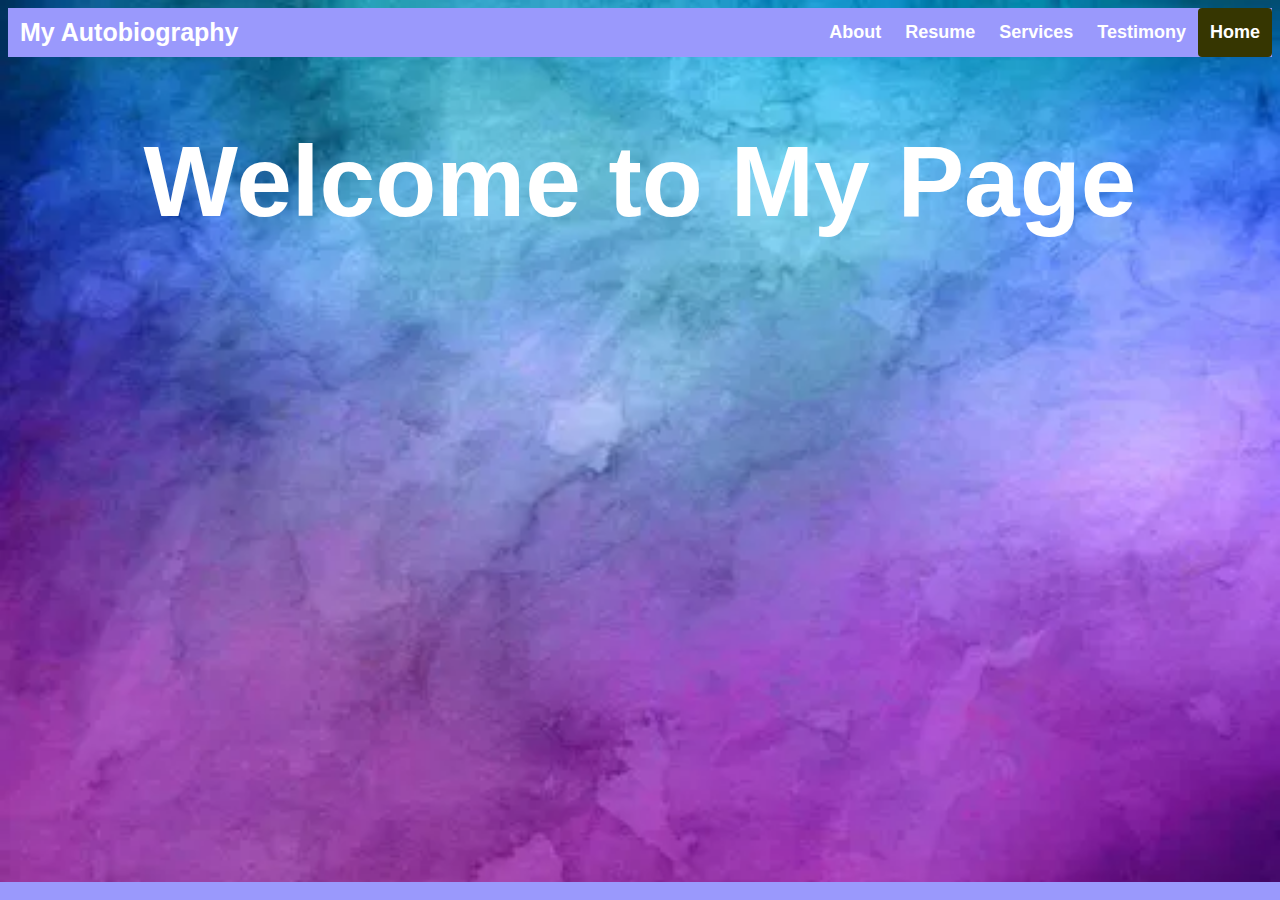
<file: index.html>
<head></head>
    <title>My Autobiography </title>


    <link rel="stylesheet" type="text/css" href="style.css" media="screen">

    </head>
    
    
    <body data-new-gr-c-s-check-loaded="14.1195.0" data-gr-ext-installed="">
        <header>
            <div class="header">
                <div class="header-Left">
                    <a href="index.html" class="logo">My Autobiography</a>
                </div>

            <div class="header-Right">

                <a href="about.html">About</a>
                <a href="resume.html">Resume</a>
                <a href="services.html">Services</a>
                 <a href="testimony.html">Testimony</a>

                <a class="active" href="index.html">Home</a>
            </div>
        </div>
    
        </header>
    
        <section>
               <h1 class="he" >Welcome to My Page</h1>
        </section>
    
        <footer class="">
            <div class="footer">
                © Copyright <strong><span>Sample CV</span></strong>. All Rights Reserved
            </div>
        </footer>
    
    
    
    </body>
</file>
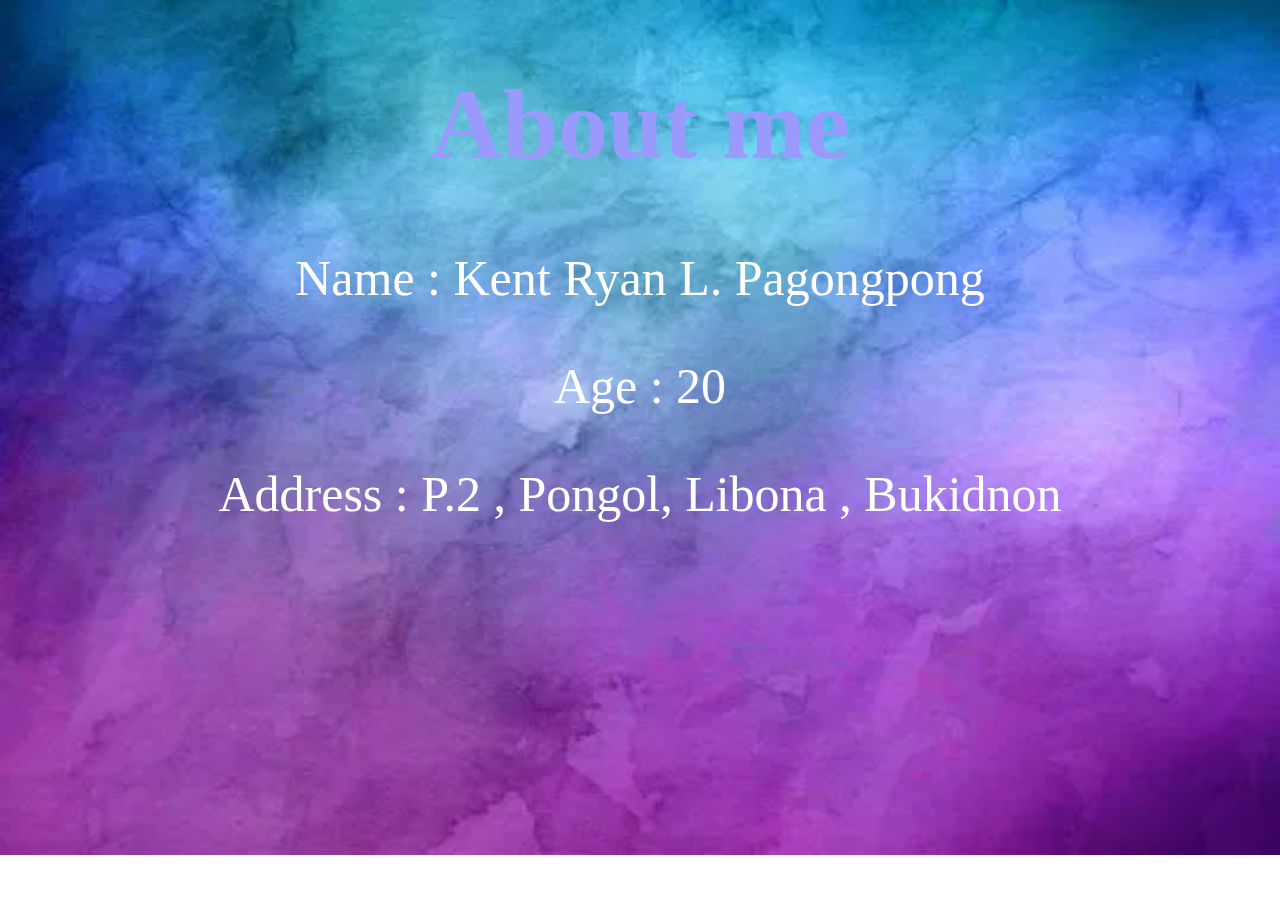
<file: about.html>
<!DOCTYPE html>
<html lang="en">
<head>
    <meta charset="UTF-8">
    <meta name="viewport" content="width=device-width, initial-scale=1.0">
    <title>About</title>
    <link rel="stylesheet" href="style.css">
    <style>
        h1{
            color: rgb(154, 153, 252);;
        }
    </style>
</head>
<body>

    <h1> About me</h1>

    <p class="myInfo"> Name : Kent Ryan L. Pagongpong</p>

    <p class="myInfo"> Age : 20 </p>

    <p class="myInfo">Address : P.2 , Pongol, Libona , Bukidnon</p>

    
    
    
</body>
</html>
</file>
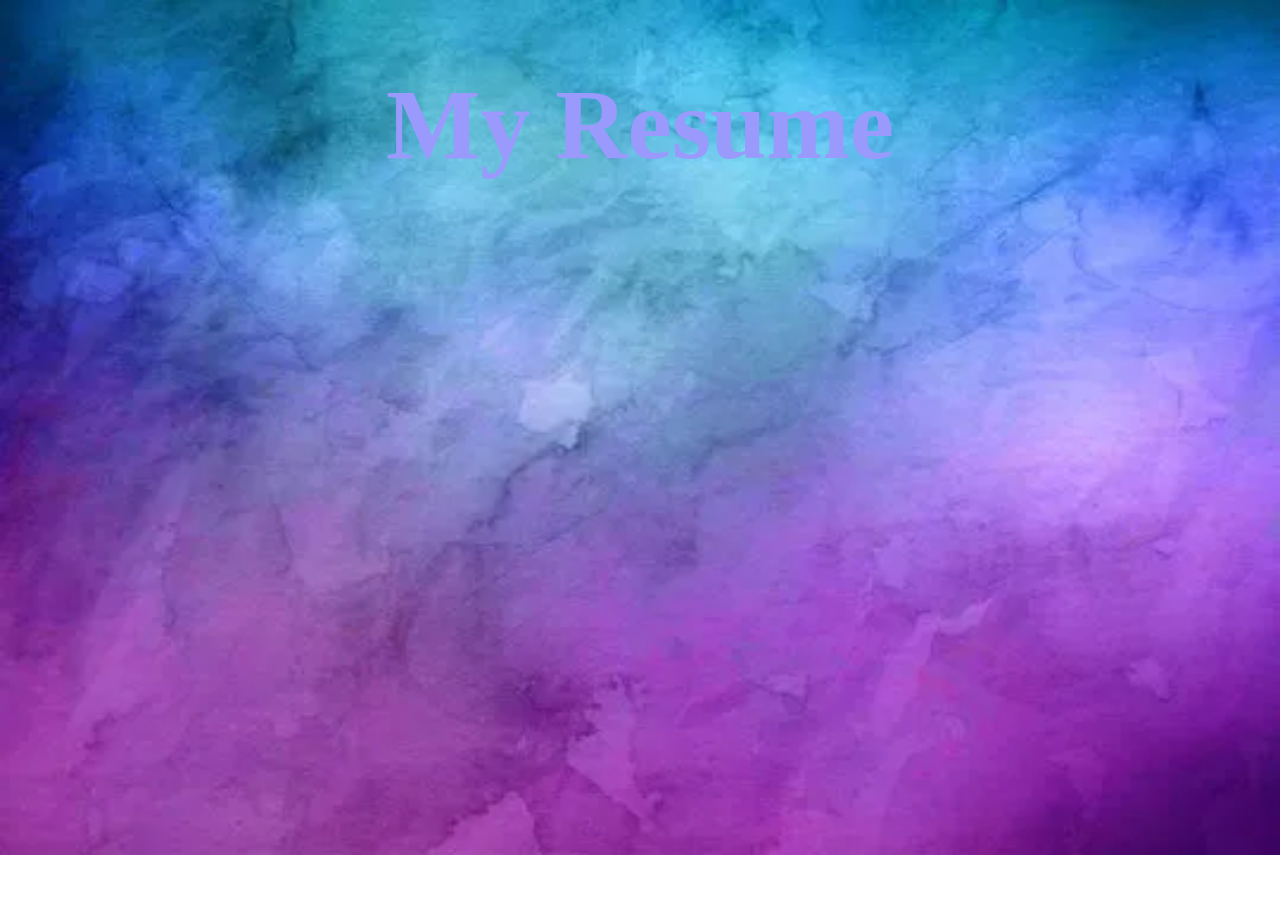
<file: resume.html>
<!DOCTYPE html>
<html lang="en">
<head>
    <meta charset="UTF-8">
    <meta name="viewport" content="width=device-width, initial-scale=1.0">
    <title>Resume</title>
    <link rel="stylesheet" href="style.css">
    <style>
        h1{
            color: rgb(154, 153, 252);
        }
    </style>
</head>
<body>
    <h1> My Resume</h1>
    
    
</body>
</html>
</file>
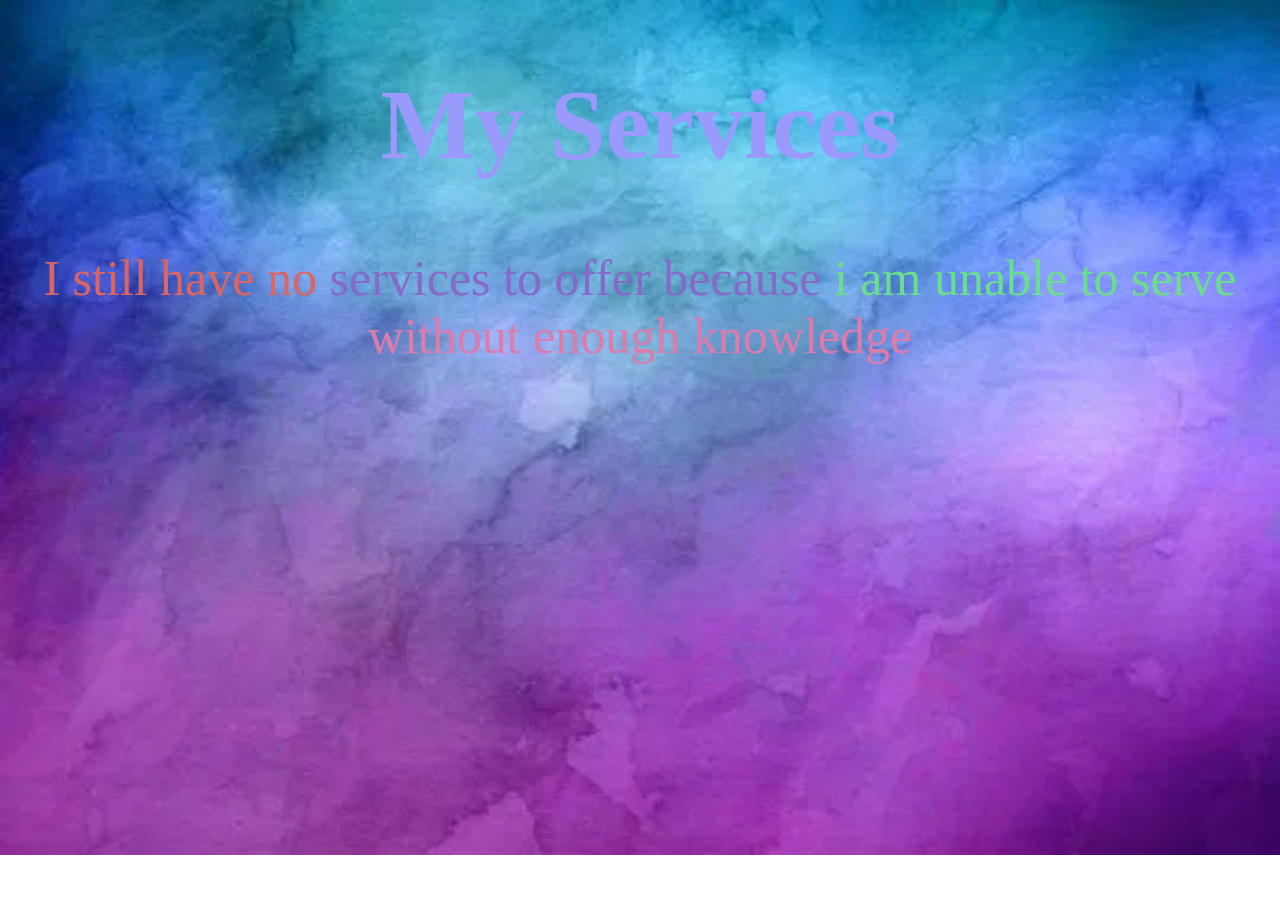
<file: services.html>
<!DOCTYPE html>
<html lang="en">
<head>
    <meta charset="UTF-8">
    <meta name="viewport" content="width=device-width, initial-scale=1.0">
    <title>Services</title>
    <link rel="stylesheet" href="style.css">
    <style>
        h1{
            color: rgb(154, 153, 252);
        }
    </style>
</head>
<body>
    <h1> My Services </h1>

    <p class="myservices">
        I still have no <span class="myservices1">services to offer because</span> <span class="myservices2">i am unable to serve </span>
        <span class="myservices3">without enough knowledge</span>
    </p>
    
    
</body>
</html>
</file>
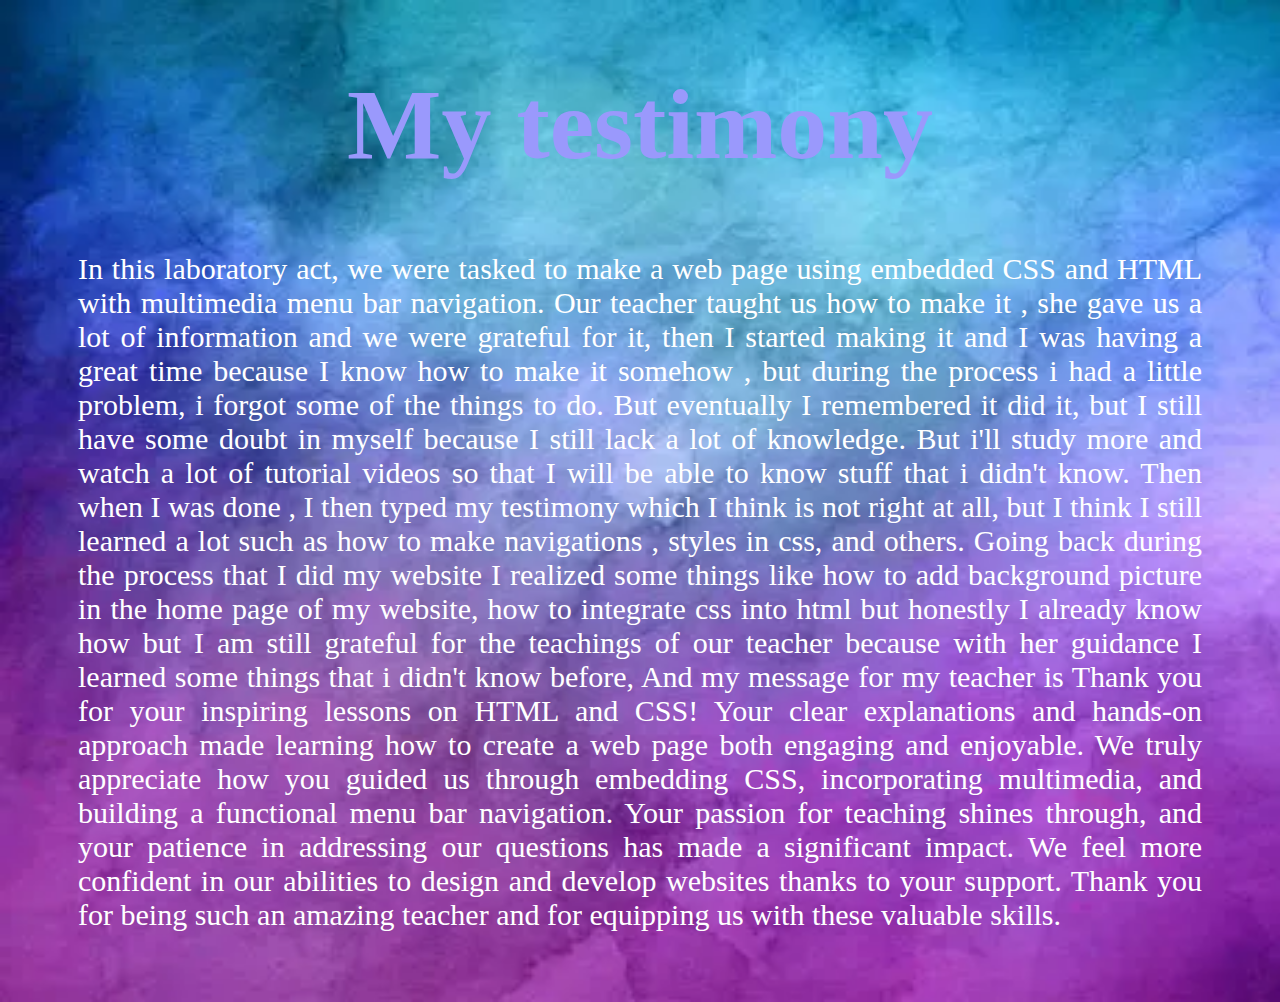
<file: testimony.html>
<!DOCTYPE html>
<html lang="en">
<head>
    <meta charset="UTF-8">
    <meta name="viewport" content="width=device-width, initial-scale=1.0">
    <title>Testimony</title>
    <link rel="stylesheet" href="style.css">
    <style>
        h1{
            color: rgb(154, 153, 252);
        }
    </style>
</head>
<body>
    <h1> My testimony </h1>

    <p class="Mytestimony">
        In this laboratory act, we were tasked to make a web page using embedded CSS and HTML  with multimedia menu bar navigation.
        Our teacher taught us how to make it , she gave us a lot of information and we were grateful for it, then I started making it
        and I was having a great time because I know how to make it somehow , but during the process i had a little problem, i forgot some of the things to do.
        But eventually I remembered it did it, but I still have some doubt in myself because I still lack a lot of knowledge. But i'll study more and 
        watch a lot of tutorial videos so that I will be able to know stuff that i didn't know. Then when I was done , I then typed my testimony which I think
        is not right at all, but I think I still learned a lot such as how to make navigations , styles in css, and others. Going back during the process that I did
        my website I realized some things like how to add background picture in the home page of my website, how to integrate css into html but honestly I already know how
        but I am still grateful for the teachings of our teacher because with her guidance I learned some things that i didn't know before, And my message for 
        my teacher is Thank you for your inspiring lessons on HTML and CSS! Your clear explanations and hands-on approach made learning how to create a web page both engaging and enjoyable. 
        We truly appreciate how you guided us through embedding CSS, incorporating multimedia, and building a functional menu bar navigation. Your passion for teaching
         shines through, and your patience in addressing our questions has made a significant impact. We feel more confident in our abilities to design and develop websites thanks to your support. 
         Thank you for being such an amazing teacher and for equipping us with these valuable skills.


    </p>
    
    
</body>
</html>
</file>
<file: style.css>
body{
    background-image: url("backg.webp");
    background-repeat: no-repeat;
    background-size: cover;
}
h1{
    color: rgb(154, 153, 252);
    text-align: center;
    font-family: Cambria, Cochin, Georgia, Times, 'Times New Roman', serif;
    font-size: 100px;
}.header {
    overflow: hidden;
    background-color:  rgb(154, 153, 252);
    /*padding: 20px 10px;*/
  }
  
  .header img{
    height: 50px;
    width: 50px;
  }
  
  
  /* Style the header links */
  .header a {
    float: left;
    color: white;
    text-align: center;
    padding: 12px;
    text-decoration: none;
    font-size: 18px;
    line-height: 25px;
    border-radius: 4px;
    font-family: Arial, Helvetica, sans-serif;
    font-weight: bold;
  }
  
  /* Style the logo link (notice that we set the same value of line-height and font-size to prevent the header to increase when the font gets bigger */
  .header a.logo {
    font-size: 25px;
    font-weight: bold;
    font-family: Arial, Helvetica, sans-serif;
  }
  
  /* Change the background color on mouse-over */
  .header a:hover {
    background-color: rgb(88, 3, 3);
    color: White;
  }
  
  .header a.active {
    background-color: rgb(54, 54, 1);
    color: white;
  }
  
  /* Float the link section to the right */
  .header-Right {
    float: right;
  }

  .footer{
    position:fixed;
    left: 0;
    bottom: 0;
    width: 100%;
    background-color:  rgb(154, 153, 252);
    color: rgb(154, 153, 252);
    text-align: center;
  }
  #content{
    color: maroon;
    text-align: justify;
    font-family: Cambria, Cochin, Georgia, Times, 'Times New Roman', serif;
    font-size: 75px;
  }
  .he{
    font-family: Arial;
    color:  white;
  }
  .myInfo{
    text-align: center;
    color: white;
    font-size: 50px;
  }
  .myservices{
    text-align: center;
    color: rgb(218, 101, 101);
    font-size: 50px;


  }
  .myservices1{
    text-align: center;
    color: rgb(132, 107, 201);
    font-size: 50px;

  }
  .myservices2{
    text-align: center;
    color: rgb(107, 221, 142);
    font-size: 50px;

  }
  .myservices3{
    text-align: center;
    color: rgb(219, 125, 172);
    font-size: 50px;

  }
  .Mytestimony{
    color: white;
    text-align: justify;
    margin: 70px;
    font-size: 30px;
  }
</file>
